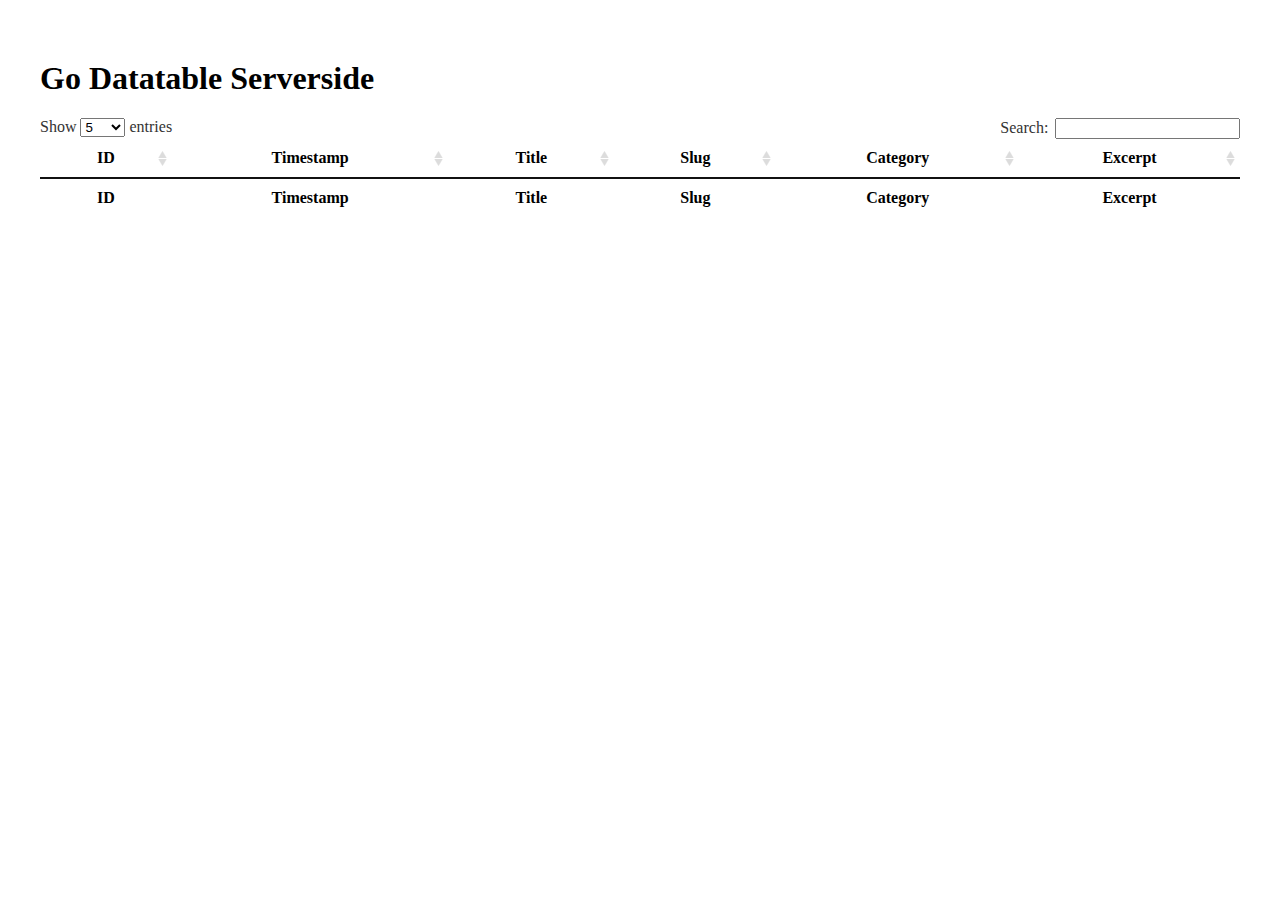
<file: index.html>
<!DOCTYPE html>
<html>

<head>
    <meta charset="utf-8">
    <meta name="viewport" content="width=device-width, initial-scale=1.0">
    <title>Go Datatable (Serverside)</title>
    <link href="frontend/css/jquery.dataTables.min.css" rel="stylesheet">
    <link href="frontend/css/style.css" rel="stylesheet">
</head>

<body>

    <div class="container">
        <h1>Go Datatable Serverside</h1>
        <table class="go-datatable display" style="width:100%" >
            <thead>
            <tr>
                <th>ID</th>
                <th>Timestamp</th>
                <th>Title</th>
                <th>Slug</th>
                <th>Category</th>
                <th>Excerpt</th>
            </tr>
            </thead>
            <tfoot>
            <tr>
                <th>ID</th>
                <th>Timestamp</th>
                <th>Title</th>
                <th>Slug</th>
                <th>Category</th>
                <th>Excerpt</th>
            </tr>
            </tfoot>
        </table>
    </div>
    
    <script src="frontend/js/jquery-3.3.1.js"></script>
    <script src="frontend/js/jquery.dataTables.min.js"></script>
    <script>
        $(document).ready(function(){
            var table = $('.go-datatable').DataTable({
                processing: true,
                serverSide: true,
                ajax: {
                    url: "http://localhost:8081/posts",
                },
                columns: [
                    { data: "ID" },
                    { data: "Timestamp" },
                    { data: "Title" },
                    { data: "Slug" },
                    { data: "Category" },
                    { data: "Excerpt" }
                ],
                pageLength: 5,
                aLengthMenu: [
                    [5, 10, 25, 50, 100],
                    [5, 10, 25, 50, 100]
                ],
            });

        });
    </script>
</body>
</file>
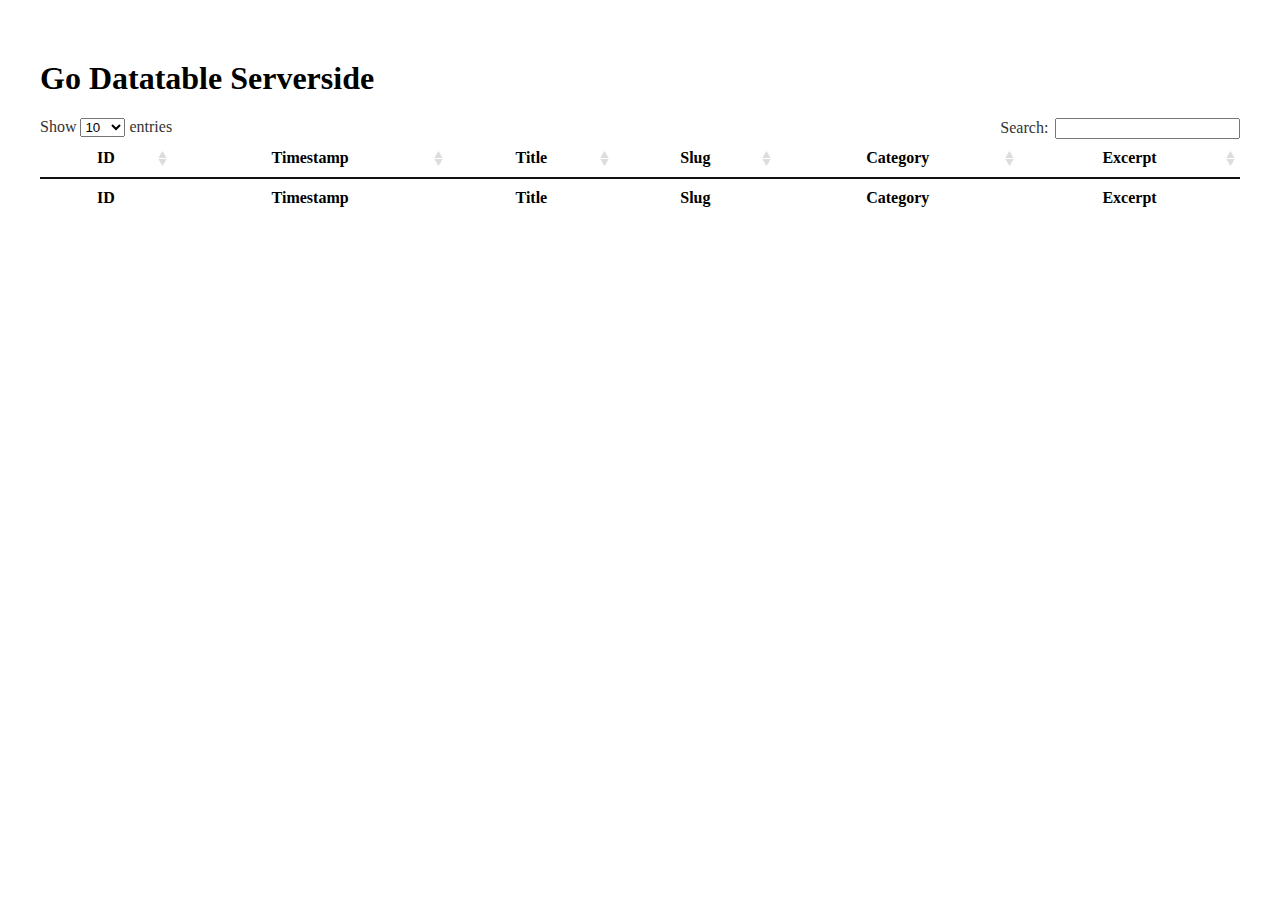
<file: frontend/index.html>
<!DOCTYPE html>
<html>

<head>
    <meta charset="utf-8">
    <meta name="viewport" content="width=device-width, initial-scale=1.0">
    <title>Go Datatable (Serverside)</title>
    <link href="css/jquery.dataTables.min.css" rel="stylesheet">
    <link href="css/style.css" rel="stylesheet">
</head>

<body>

    <div class="container">
        <h1>Go Datatable Serverside</h1>
        <table class="go-datatable display" style="width:100%" >
            <thead>
            <tr>
                <th>ID</th>
                <th>Timestamp</th>
                <th>Title</th>
                <th>Slug</th>
                <th>Category</th>
                <th>Excerpt</th>
            </tr>
            </thead>
            <tfoot>
            <tr>
                <th>ID</th>
                <th>Timestamp</th>
                <th>Title</th>
                <th>Slug</th>
                <th>Category</th>
                <th>Excerpt</th>
            </tr>
            </tfoot>
        </table>
    </div>
    
    <script src="js/jquery-3.3.1.js"></script>
    <script src="js/jquery.dataTables.min.js"></script>
    <script>
        $(document).ready(function(){
            var table = $('.go-datatable').DataTable({
                processing: true,
                serverSide: true,
                ajax: {
                    url: "http://localhost:8081/posts",
                },
                columns: [
                    { data: "ID" },
                    { data: "Timestamp" },
                    { data: "Title" },
                    { data: "Slug" },
                    { data: "Category" },
                    { data: "Excerpt" }
                ],
                pageLength: 10,
                responsive: true,
            });

        });
    </script>
</body>
</file>
<file: frontend/css/style.css>
.container {
  width:1200px;
  margin: 60px auto;
}
</file>
